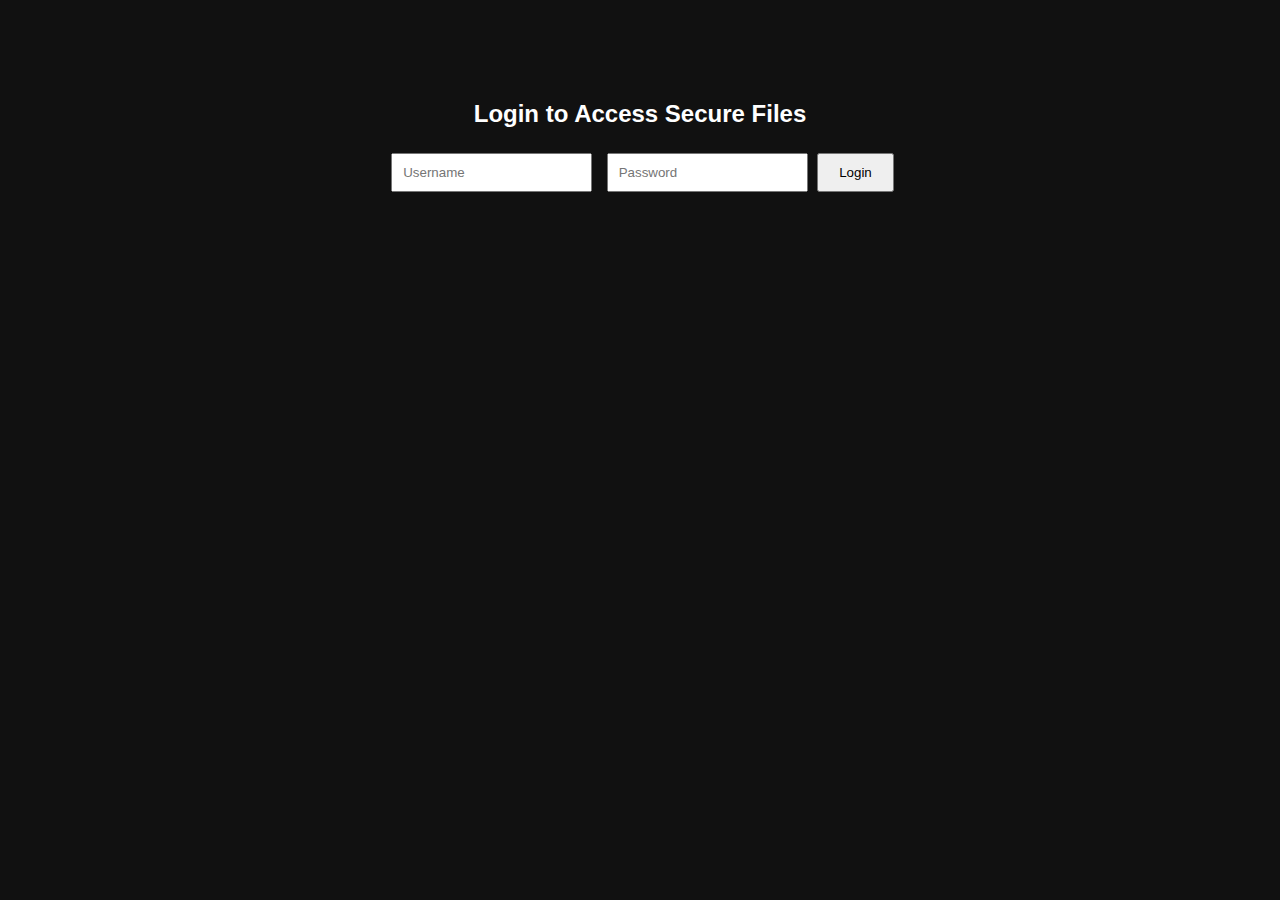
<file: index.html>
<!DOCTYPE html>
<html>
<head>
  <title>Secure Login</title>
  <link rel="stylesheet" href="style.css">
</head>
<body>
  <div class="login-container">
    <h2>Login to Access Secure Files</h2>
    <input type="text" id="username" placeholder="Username">
    <input type="password" id="password" placeholder="Password">
    <button onclick="login()">Login</button>
    <p id="error"></p>
  </div>
  <script src="script.js"></script>
</body>
</html>
</file>
<file: style.css>
body {
  font-family: sans-serif;
  background: #111;
  color: #fff;
  text-align: center;
}

.login-container {
  margin-top: 100px;
}

input {
  padding: 10px;
  margin: 5px;
}

button {
  padding: 10px 20px;
}

#dashboard {
  margin-top: 30px;
}
</file>
